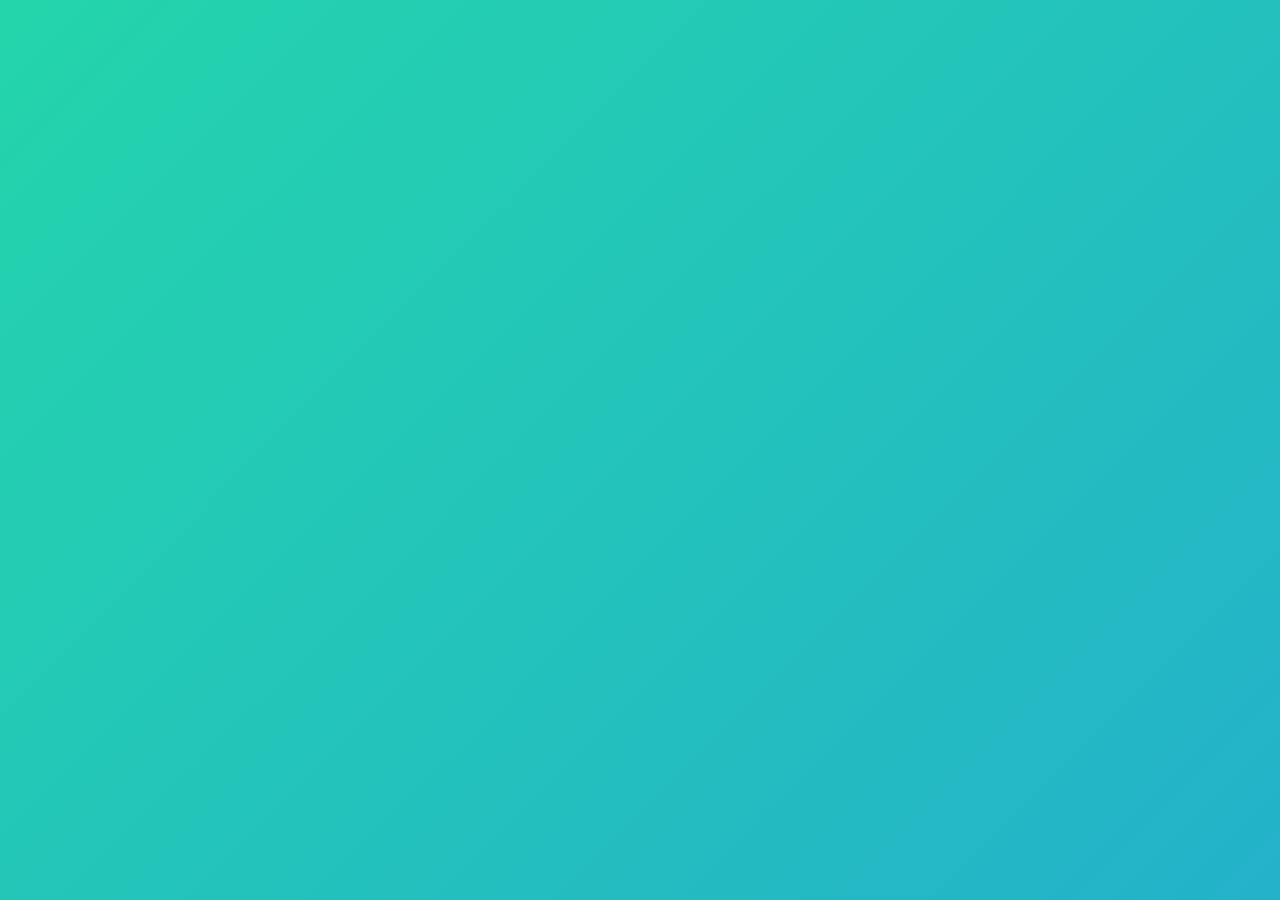
<file: Index.html>
<!DOCTYPE html>
<html lang="en">
<head>
  <meta charset="UTF-8" />
  <meta name="viewport" content="width=device-width, initial-scale=1.0" />
  <title>Happy Birthday Aman</title>
  <style>
      body {
  font-family: 'Segoe UI', Tahoma, Geneva, Verdana, sans-serif;
  background: linear-gradient(to right, #f9d423, #ff4e50);
  margin: 0;
  padding: 0;
  display: flex;
  justify-content: center;
  align-items: center;
  height: 100vh;
  color: #fff;
  overflow: hidden;
}

.container {
  text-align: center;
  max-width: 800px;
  animation: slideUp 1s ease-in-out;
}

.card, #message, #speech {
  background: rgba(0, 0, 0, 0.5);
  padding: 30px;
  border-radius: 20px;
  box-shadow: 0 0 20px rgba(0,0,0,0.5);
  opacity: 0;
  transform: scale(0.9);
  animation: fadeInZoom 1s ease-in-out forwards;
}

button {
  background: #fff;
  color: #ff4e50;
  font-size: 1.2em;
  padding: 10px 20px;
  border: none;
  border-radius: 10px;
  cursor: pointer;
  margin-top: 20px;
  transition: all 0.3s ease;
}

button:hover {
  background: #ff4e50;
  color: #fff;
  transform: scale(1.1);
}

.hidden {
  display: none;
}

h1.fade-in-text {
  animation: fadeInText 2s ease-in-out;
}

@keyframes fadeInText {
  0% { opacity: 0; transform: translateY(-20px); }
  100% { opacity: 1; transform: translateY(0); }
}

@keyframes slideUp {
  from { transform: translateY(100px); opacity: 0; }
  to { transform: translateY(0); opacity: 1; }
}

@keyframes fadeInZoom {
  to {
    opacity: 1;
    transform: scale(1);
  }
}


.flower {
  position: fixed;
  top: -50px;
  width: 30px;
  height: 30px;
  background-image: url('https://i.ibb.co/sRkzJm4/rose.png');
  background-size: cover;
  animation-name: fall;
  animation-timing-function: linear;
  z-index: 1000;
}

@keyframes fall {
  to {
    transform: translateY(100vh) rotate(360deg);
    opacity: 0;
  }
}


.confetti {
  position: fixed;
  top: -10px;
  width: 10px;
  height: 20px;
  opacity: 0.8;
  animation-name: fall;
  animation-timing-function: linear;
  z-index: 999;
}

body {
  background: linear-gradient(-45deg, #ee7752, #e73c7e, #23a6d5, #23d5ab);
  background-size: 400% 400%;
  animation: gradient 15s ease infinite;
}

@keyframes gradient {
  0% {background-position: 0% 50%;}
  50% {background-position: 100% 50%;}
  100% {background-position: 0% 50%;}
}
  </style>
</head>
<body>
  <audio id="bg-music" loop>
    <source src="https://www.soundhelix.com/examples/mp3/SoundHelix-Song-1.mp3" type="audio/mpeg" />
  </audio>

  <div class="container">
    <div id="card" class="card">
      <h1 class="fade-in-text">🎁 Gift for Aman 🎁</h1>
      <button onclick="showMessage()">Open Gift Card</button>
    </div>

    <div id="message" class="hidden">
      <h1>✨ Happy Birthday Aman ✨</h1>
      <button onclick="showSpeech()">Next</button>
    </div>

    <div id="speech" class="hidden">
      <p>
        A very special good morning to everyone! Aaj ka din mere liye sirf ek dosti ka celebration nahi, ek inspiration ka jashn hai. Kyunki aaj mere sabse achhe dost Aman Choudhary ka birthday hai — ek aisa insaan jo sirf sapne nahi dekhta, unhe poora karne ki lagan bhi rakhta hai.<br><br>
        Aman, tu IIT ki tayari kar raha hai, aur main janta hoon ki tu sirf exam ke liye nahi, ek behtar future ke liye lad raha hai. Tere mehnat karne ka jazba, raaton ki neend chhod kar bhi padte rehna, aur har ek topic ko samajhne ki koshish – yeh sab tujhe alag banata hai.<br><br>
        Tu sirf apna sapna nahi jee raha, tu un sab logon ke liye misaal ban raha hai jo mushkil raste se dar jaate hain. Teri success ki kahani shayad abhi likhi ja rahi hai, par tu jis tarah ka effort daal raha hai – uska anjaam sirf ek hi ho sakta hai: Success, Respect, and Greatness.<br><br>
        Aaj ke din main dua karta hoon ki tujhe zindagi ke har exam me success mile, chahe vo IIT ka ho ya life ka.<br><br>
        🎉 Happy Birthday Aman bhai! Tumhara future bright hai – bilkul tumhari muskaan ki tarah. Bas isi tarah mehnat karta reh, aur ek din poora desh kahega – Yeh hai Aman Choudhary, India ka pride!
      </p>
    </div>
  </div>

  <script>function showMessage() {
  document.getElementById('card').classList.add('hidden');
  document.getElementById('message').classList.remove('hidden');
  startFlowerRain();
  startConfetti();
  playMusic();
}

function showSpeech() {
  document.getElementById('message').classList.add('hidden');
  document.getElementById('speech').classList.remove('hidden');
  startFlowerRain();
  startConfetti();
}

function startFlowerRain() {
  for (let i = 0; i < 30; i++) {
    const flower = document.createElement('div');
    flower.classList.add('flower');
    flower.style.left = Math.random() * 100 + 'vw';
    flower.style.animationDuration = 2 + Math.random() * 3 + 's';
    document.body.appendChild(flower);

    setTimeout(() => {
      flower.remove();
    }, 5000);
  }
}

function startConfetti() {
  for (let i = 0; i < 40; i++) {
    const confetti = document.createElement('div');
    confetti.classList.add('confetti');
    confetti.style.left = Math.random() * 100 + 'vw';
    confetti.style.animationDuration = 2 + Math.random() * 2 + 's';
    confetti.style.backgroundColor = getRandomColor();
    document.body.appendChild(confetti);

    setTimeout(() => {
      confetti.remove();
    }, 5000);
  }
}

function getRandomColor() {
  const colors = ['#f44336', '#e91e63', '#9c27b0', '#3f51b5', '#2196f3', '#4caf50', '#ff9800', '#ffeb3b'];
  return colors[Math.floor(Math.random() * colors.length)];
}

function playMusic() {
  const audio = document.getElementById('bg-music');
  audio.play();
}</script>
</body>
</html>
</file>
